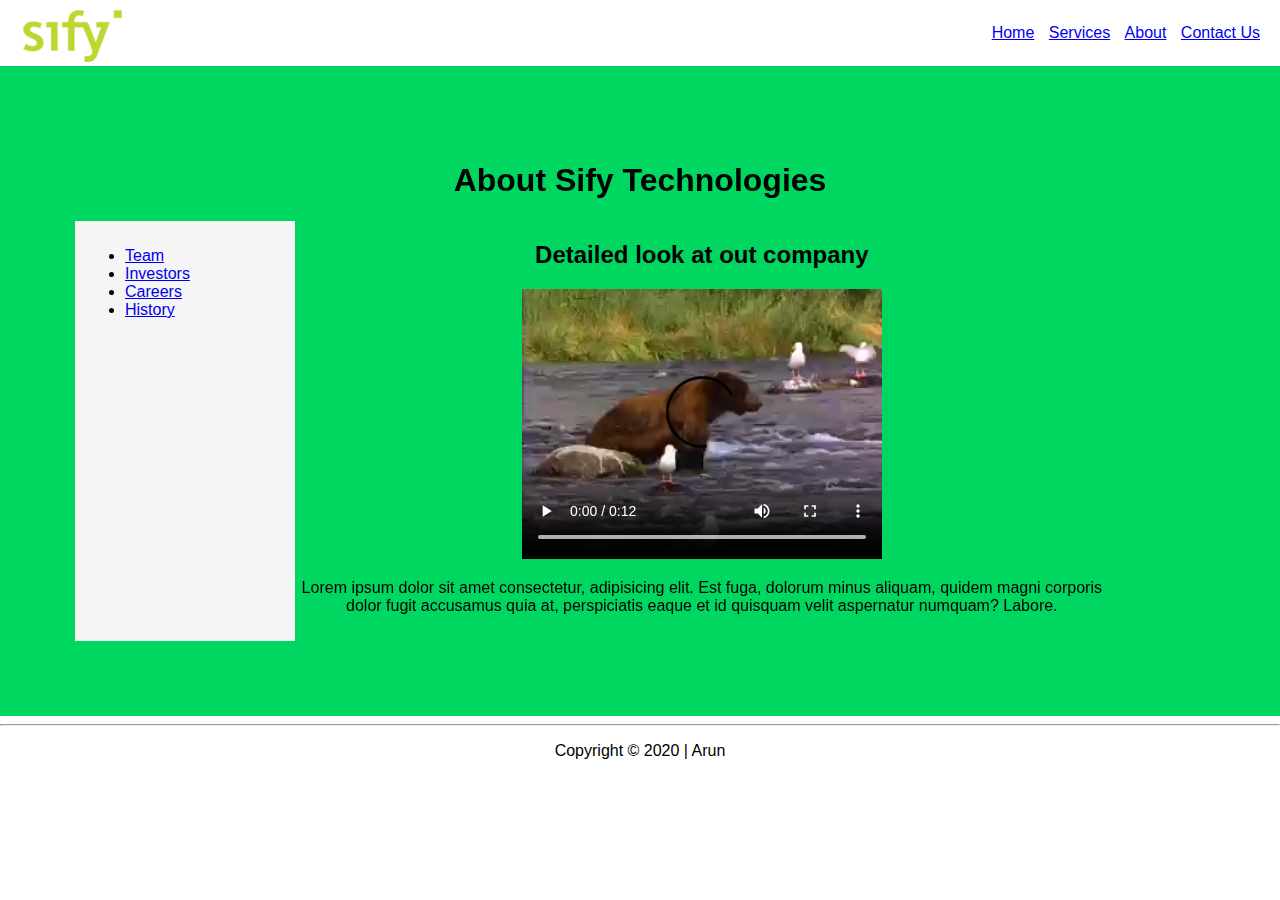
<file: about.html>
<!DOCTYPE html>
<html lang="en">
<head>
  <meta charset="UTF-8">
  <meta name="viewport" content="width=device-width, initial-scale=1.0">
  <title>Document</title>
  <!-- 3. External Styles -->
	<link rel="stylesheet" href="./assets/styles/main.css">
</head>
<body>

  <header>
		<a href="index.html" class="logoLink"><img src="./assets/images/sify-logo.png" alt="Sify Technologies Logo"></a>

		<nav class="mainNav">
			<ul>
				<li>
					<a href="index.html">Home</a>
				</li>
				<li>
					<a href="services.html">Services</a>
				</li>
				<li>
					<a href="about.html">About</a>
				</li>
				<li>
					<a href="contact.html">Contact Us</a>
				</li>
			</ul>
		</nav>
	</header>

  <main class="mainSection" style="height: 500px;">
    <h1>About Sify Technologies</h1>
    <aside class="textLeft sidebar">
      <ul>
        <li><a href="#">Team</a></li>
        <li><a href="#">Investors</a></li>
        <li><a href="#">Careers</a></li>
        <li><a href="#">History</a></li>
      </ul>
    </aside>

    <section class="videoWrapper">
      <h2>Detailed look at out company</h2>
      <video controls width="360" height="270">
        <source src="assets/videos/movie1.mp4" type="video/mp4">
      </video>
      <p>Lorem ipsum dolor sit amet consectetur, adipisicing elit. 
        Est fuga, dolorum minus aliquam, quidem magni corporis dolor fugit
         accusamus quia at, perspiciatis eaque et id quisquam velit aspernatur
          numquam? Labore.</p>
    </section>

    <div>
      
    </div>

  </main>

  <footer>
		<hr>
		<p>Copyright &copy; 2020 | Arun</p>
  </footer>
</body>
</html>
</file>
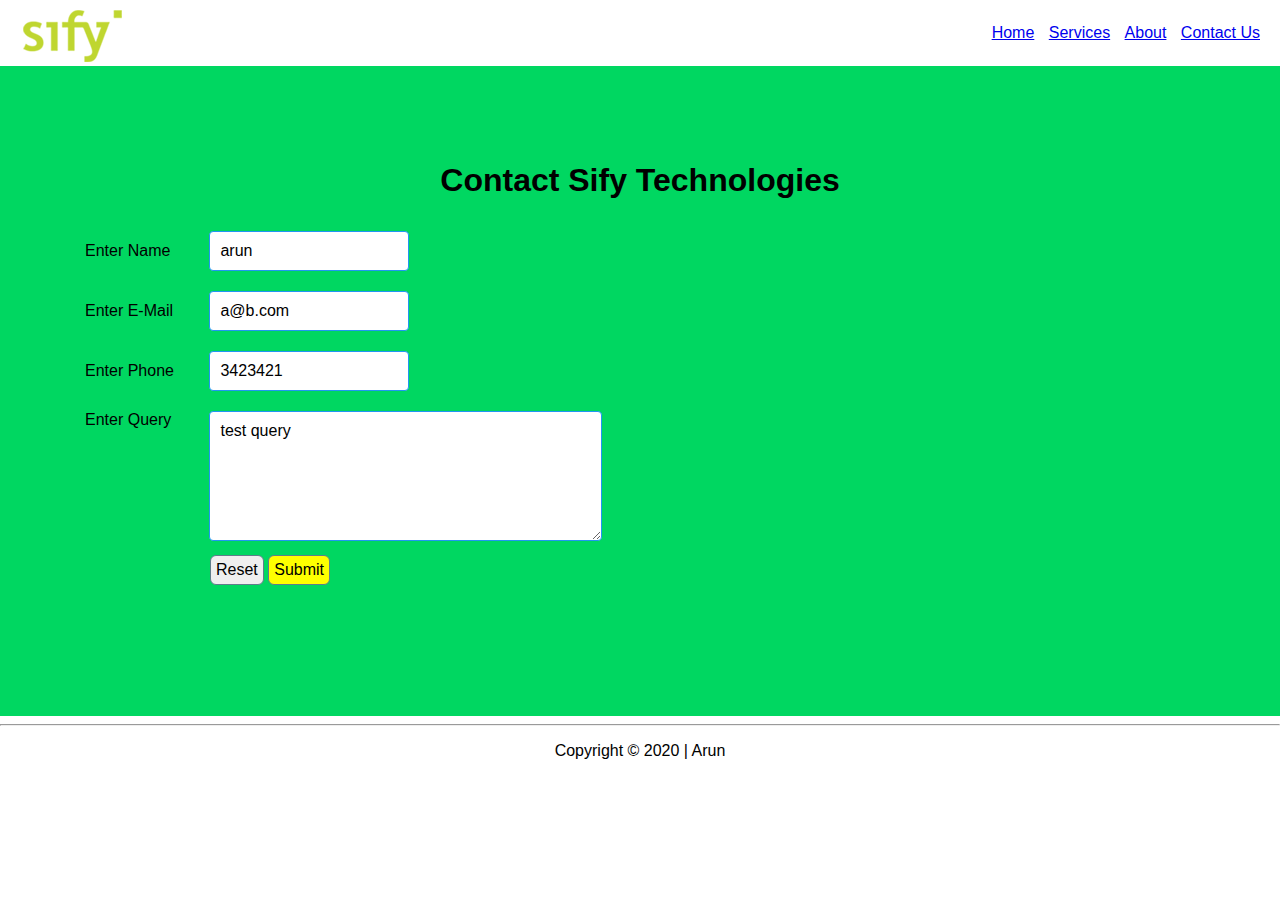
<file: contact.html>
<!DOCTYPE html>
<html lang="en">
<head>
  <meta charset="UTF-8">
  <meta name="viewport" content="width=device-width, initial-scale=1.0">
  <title>Document</title>
  <!-- 3. External Styles -->
	<link rel="stylesheet" href="./assets/styles/main.css">
</head>
<body>

  <header>
		<a href="index.html" class="logoLink"><img src="./assets/images/sify-logo.png" alt="Sify Technologies Logo"></a>

		<nav class="mainNav">
			<ul>
				<li>
					<a href="index.html">Home</a>
				</li>
				<li>
					<a href="services.html">Services</a>
				</li>
				<li>
					<a href="about.html">About</a>
				</li>
				<li>
					<a href="contact.html">Contact Us</a>
				</li>
			</ul>
		</nav>
  </header>
  
  <main class="mainSection" style="height: 500px;">
    <h1>Contact Sify Technologies</h1>

    <form class="contactForm textLeft" onsubmit="contactSubmitHandler(event)">
      <div id="formStatus" style="background-color: yellow; color: black; display:none;">
        Saved Successfully!
      </div>
      <div class="formFields">
        <label>Enter Name</label>
        <input type="text" id="fullNameInput" 
        placeholder="Enter Full Name" value="arun">
      </div>
      <div class="formFields">
        <label>Enter E-Mail</label>
        <input type="email" id="emailInput" 
        placeholder="Enter E-Mail" value="a@b.com">
      </div>
      <div class="formFields">
        <label>Enter Phone</label>
        <input type="tel" id="phoneInput" 
        placeholder="Enter Phone with Country Code" value="3423421">
      </div>
      <div class="formFields">
        <label style="vertical-align: top;">Enter Query</label>
        <textarea id="queryInput" cols="40" rows="6" 
        placeholder="Enter your Query in 160 chars">test query</textarea>
      </div>
      <div class="contactFormBtns">
        <button type="reset">Reset</button>
        <button type="submit">Submit</button>
      </div>
    </form>
    
    <!-- <section class="mapSection">
      <iframe src="https://www.google.com/maps/embed?pb=!1m18!1m12!1m3!1d3887.721731783251!2d80.24630211492597!3d12.989641590844009!2m3!1f0!2f0!3f0!3m2!1i1024!2i768!4f13.1!3m3!1m2!1s0x3a5267917b12ce2d%3A0x313f809b51520606!2sSify%20Technologies%20Limited!5e0!3m2!1sen!2sin!4v1600153664188!5m2!1sen!2sin" width="600" height="450" frameborder="0" style="border:0;" allowfullscreen="" aria-hidden="false" tabindex="0"></iframe>
    </section> -->
  </main>

  <footer>
		<hr>
		<p>Copyright &copy; 2020 | Arun</p>
  </footer>
  
  <script src="./assets/scripts/main.js"></script>
</body>
</html>
</file>
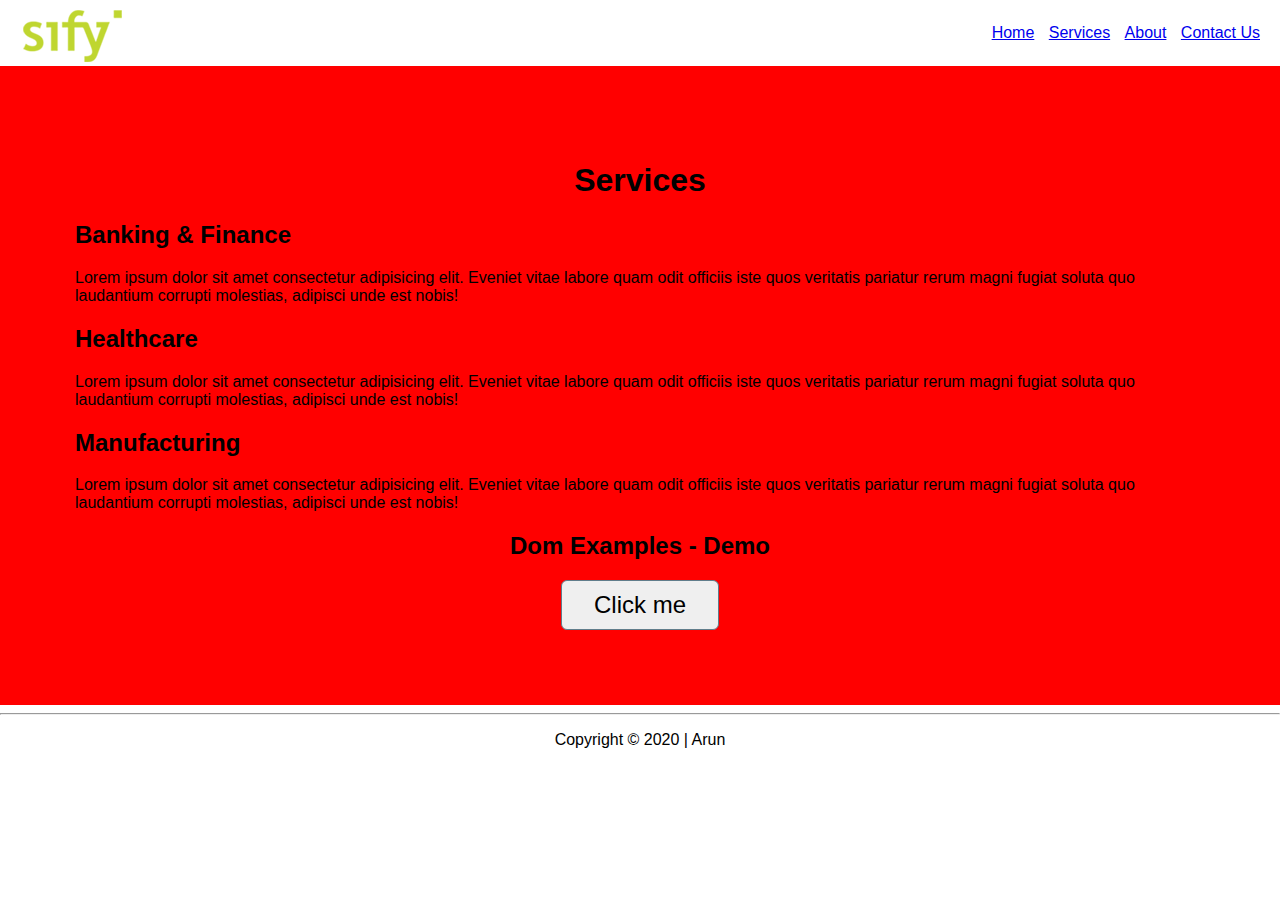
<file: services.html>
<!DOCTYPE html>
<html lang="en">

<head>
  <meta charset="UTF-8">
  <meta name="viewport" content="width=device-width, initial-scale=1.0">
  <title>Document</title>
  <!-- 3. External Styles -->
  <link rel="stylesheet" href="./assets/styles/main.css">

</head>

<body>

  <header>
    <a href="index.html" class="logoLink"><img src="./assets/images/sify-logo.png" alt="Sify Technologies Logo"></a>

    <nav class="mainNav">
      <ul>
        <li>
          <a href="index.html">Home</a>
        </li>
        <li>
          <a href="services.html">Services</a>
        </li>
        <li>
          <a href="about.html">About</a>
        </li>
        <li>
          <a href="contact.html">Contact Us</a>
        </li>
      </ul>
    </nav>
  </header>

  <main class="mainSection">
    <h1>Services</h1>

    <article class="textLeft">
      <h2>Banking & Finance </h2>
      <p>Lorem ipsum dolor sit amet consectetur adipisicing elit.
        Eveniet vitae labore quam odit officiis iste quos veritatis
        pariatur rerum magni fugiat soluta quo laudantium corrupti molestias,
        adipisci unde est nobis!</p>
    </article>

    <article class="textLeft">
      <h2>Healthcare</h2>
      <p>Lorem ipsum dolor sit amet consectetur adipisicing elit.
        Eveniet vitae labore quam odit officiis iste quos veritatis
        pariatur rerum magni fugiat soluta quo laudantium corrupti molestias,
        adipisci unde est nobis!</p>
    </article>

    <article class="textLeft">
      <h2>Manufacturing</h2>
      <p>Lorem ipsum dolor sit amet consectetur adipisicing elit.
        Eveniet vitae labore quam odit officiis iste quos veritatis
        pariatur rerum magni fugiat soluta quo laudantium corrupti molestias,
        adipisci unde est nobis!</p>
    </article>

    <div onclick="divClickHandler">
      <h2>Dom Examples - Demo</h2>

      <button onclick="btnClickHandler()">Click me</button>

    </div>

  </main>

  <footer>
    <hr>
    <p>Copyright &copy; 2020 | Arun</p>
  </footer>

  <script src="https://code.jquery.com/jquery-3.5.1.min.js"></script>

  <!-- external scripting -->
  <script src="./assets/scripts/main.js"></script>

  <!-- ideal place for JS  -->
  <!-- Internal Scripting-->
  <script>
    var el = document.getElementsByClassName("mainSection")[0];
    el.style.backgroundColor = "red";
  </script>

</body>

</html>
</file>
<file: assets/styles/main.css>
*{ /* applicable for the entire app */
  font-family: Geneva, Verdana, sans-serif;
}

body{
  margin: 0;
}

/* utilities CSS */
.textLeft{
  text-align: left;
}
.textCenter{
  text-align: center;
}

footer{ 
  text-align: center;
  clear: both;
}

.logoLink{
  float: left;
  margin-left: 20px;
  margin-top: 10px;
}
.mainNav{
  float: right;
  margin-right: 20px;
  margin-top: 8px;
}
.mainNav ul li{
  display: inline;
  margin-left: 10px;
}
.mainSection{
  padding: 75px;
  clear: both;
  background-color: rgb(0, 215, 97); 
  text-align: center;
  height: 100%;
  overflow: auto;
}
.sidebar{
  text-align: left;
  float: left;
  width: 200px;
  background: #F5F5F5;
  height: 400px;
  padding: 10px;
}

.videoWrapper{
  width: 72%;
  float: left;
}

.contactForm, .mapSection{
  float: left;
  width: 49%;
}

label{
  width: 120px;
  display: inline-block;
}

input, textarea{
  padding: 10px;
  border-radius: 4px;
  font-size: 16px;
  border: 1px solid #2196F3;
}

.contactForm .formFields{
  padding: 10px 10px 10px 10px;
}

.contactFormBtns{
  margin-left: 135px;
}

button{
  padding: 10px 32px;
  font-size: 24px;
  border-radius: 6px;
  border: 1px solid #607D8B;
}

/* attribute selector */
[type='submit']{
  background-color: rgb(163 0 0);
  color: #fff;
}

/* responsive css - mobile friendly  */
@media only screen and (min-width: 768px) {
  
  .mapSection{
    float: none;
  }
  [type='reset']{
    padding: 5px;
    font-size: 16px;
  }

  [type='submit']{
    background-color: yellow;
    color: #000;
    font-size: 16px;
    padding: 5px;
  }

}
</file>
